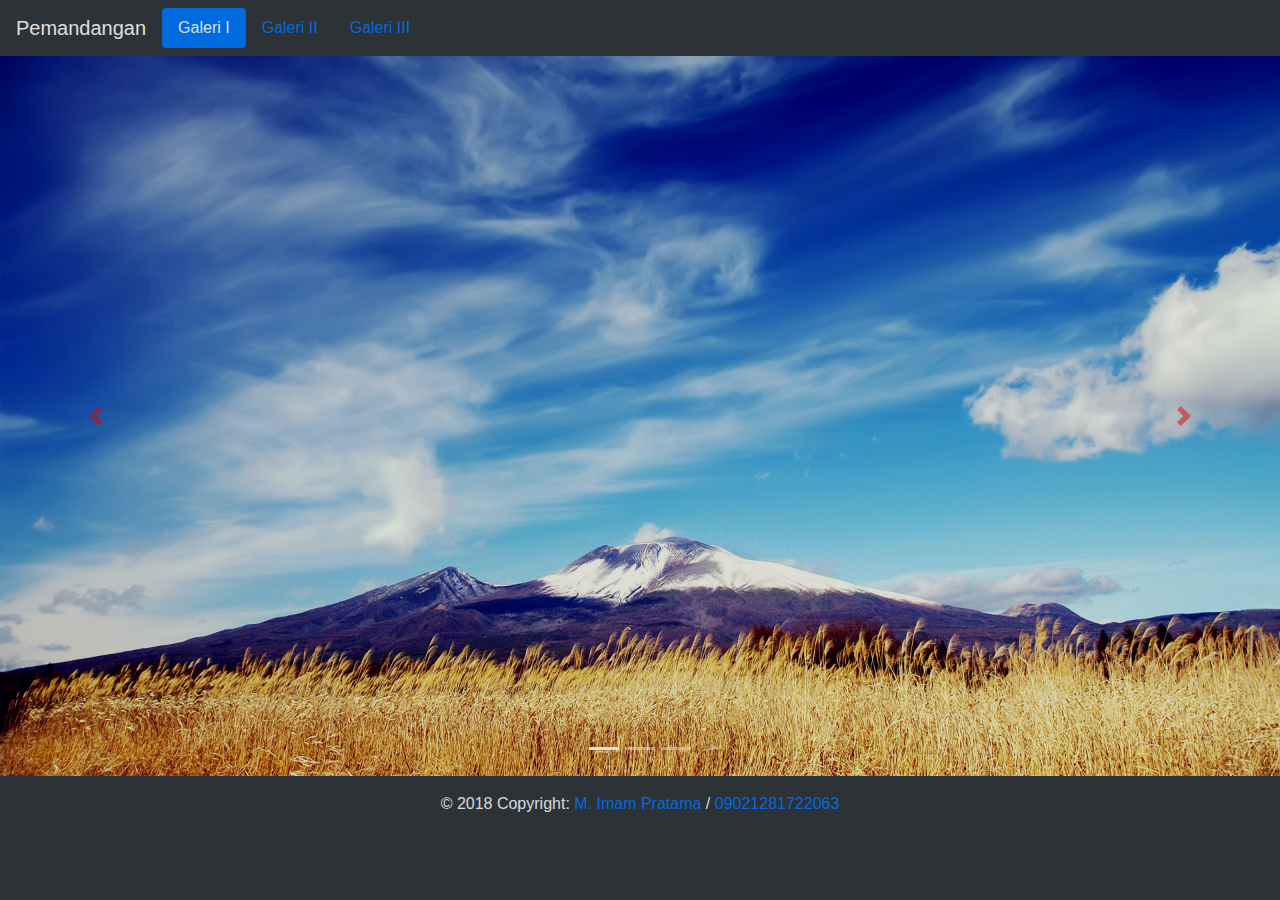
<file: index.html>
<!DOCTYPE html>
<html lang="en">
<!-- M. Imam Pratama / 09021281722063 -->
<head>
    <title>UAS PWEB</title>
    <meta charset="utf-8">
    <meta name="viewport" content="width=device-width, initial-scale=1">
    <link rel="stylesheet" type="text/css" media="screen" href="css/bootstrap.css" />
    <link rel="stylesheet" type="text/css" media="screen" href="css/my.css" />
    <script src="js/index.js"></script>
    <script src="js/jquery-slim.min.js"></script>
    <script src="js/bootstrap.min.js"></script>
    <script type="text/javascript" src="https://code.jquery.com/jquery-1.12.3.min.js"></script>
    <!-- <script src="js/popper.min.js"></script> -->
    <script src="js/preloader.js"></script>

    <style>
        /* Make the image fully responsive */
        .carousel-inner img {
            width: 100%;
            height: 100%;
        }
    </style>
</head>

<body class="bg-dark">

    <!-- Preloader -->
    <div id="preloader">
        <!-- white page -->
    </div>
    <!-- end of preloader -->

    <nav class="navbar navbar-expand-sm bg-dark navbar-dark">
        <!-- Brand/logo -->
        <a id="logo" class="navbar-brand" href="#">Pemandangan</a>
    
        <button class="navbar-toggler" type="button" data-toggle="collapse" data-target="#collapsibleNavbar">
            <span class="navbar-toggler-icon"></span>
        </button>
        <div class="collapse navbar-collapse" id="collapsibleNavbar">
            <!-- Links -->
            <ul class="nav nav-pills">
                <li class="nav-item">
                    <a id="g1" class="nav-link active" data-toggle="pill" href="#" onclick="g1()">Galeri I</a>
                </li>
                <li class="nav-item">
                    <a id="g2" class="nav-link" data-toggle="pill" href="#" onclick="g2()">Galeri II</a>
                </li>
                <li class="nav-item">
                    <a id="g3" class="nav-link" data-toggle="pill" href="#" onclick="g3()">Galeri III</a>
                </li>
            </ul>
        </div>
    </nav>

    <div id="demo" class="carousel slide" data-ride="carousel" data-interval="5000">
        <ul class="carousel-indicators">
            <li data-target="#demo" data-slide-to="0" class="active"></li>
            <li data-target="#demo" data-slide-to="1"></li>
            <li data-target="#demo" data-slide-to="2"></li>
        </ul>
        <div class="carousel-inner">
            <div class="carousel-item active">
                <img id="ga" src="img/a.jpg" alt="gambar 1" width="1100" height="500">
            </div>
            <div class="carousel-item">
                <img id="gb" src="img/b.jpg" alt="gambar 2" width="1100" height="500">
            </div>
            <div class="carousel-item">
                <img id="gc" src="img/c.jpg" alt="gambar 3" width="1100" height="500">
            </div>
        </div>
        <a class="carousel-control-prev" href="#demo" data-slide="prev">
            <span class="carousel-control-prev-icon"></span>
        </a>
        <a class="carousel-control-next" href="#demo" data-slide="next">
            <span class="carousel-control-next-icon"></span>
        </a>
    </div>

    <!--Copyright-->
    <footer class="footer-copyright py-3 text-center text-light">
        &#169; 2018 Copyright:
        <a href="https://imambungo.github.io" target="_blank"> M. Imam Pratama</a>
        /
        <a href="https://github.com/imambungo/pweb2" target="_blank"> 09021281722063 </a>
    </footer>
    <!--/.Copyright-->
    <!-- tes -->

</body>
</html>
</file>
<file: css/my.css>
/* Preloader */
#preloader {
	position: fixed;
	top:0;
	left:0;
	right:0;
	bottom:0;
	background-color:black; /* change if the mask should have another color then white */
	z-index:99; /* makes sure it stays on top */
}
</file>
